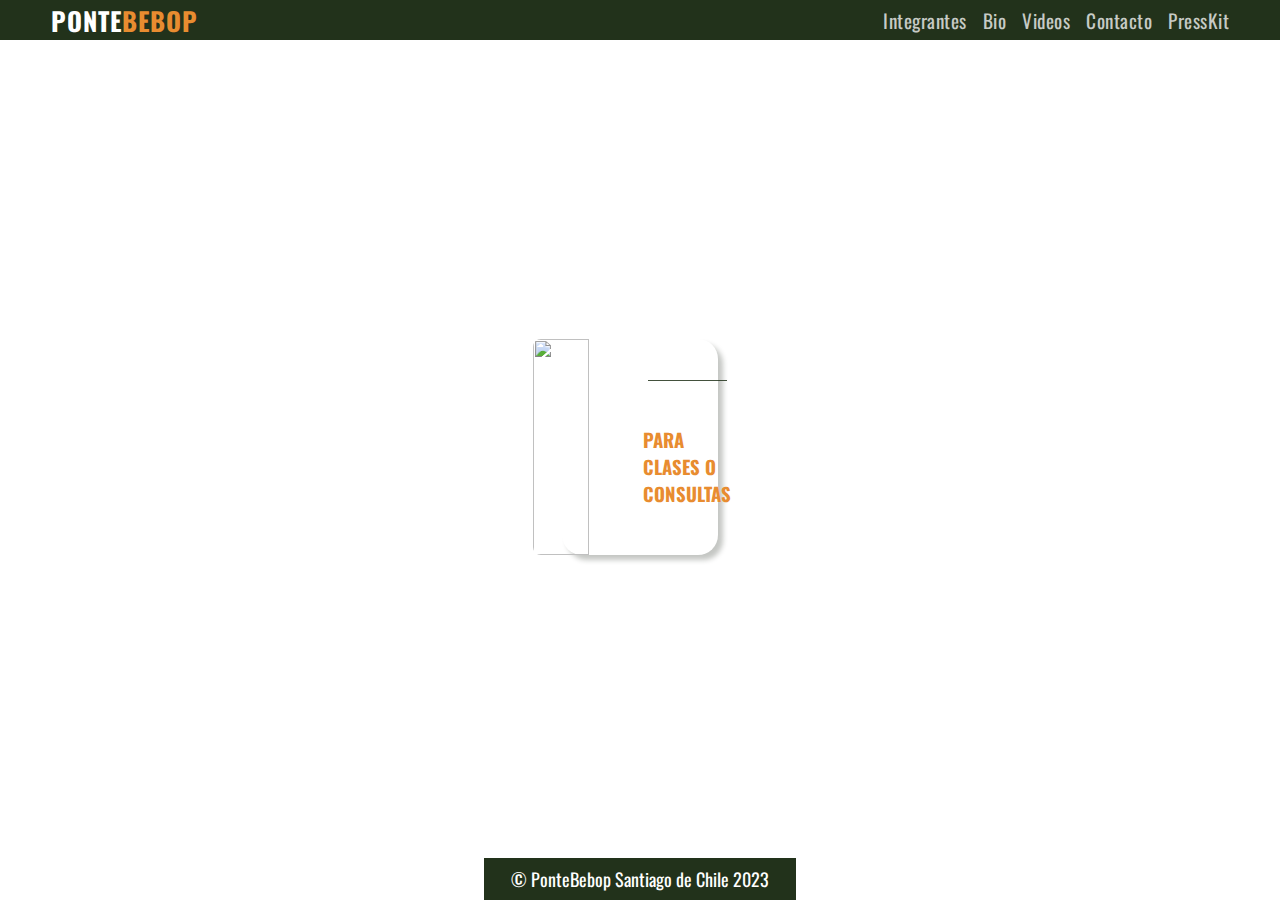
<file: integrante.html>
<!DOCTYPE html>
<html lang="en">
  <head>
    <meta charset="UTF-8" />
    <meta http-equiv="X-UA-Compatible" content="IE=edge" />
    <meta name="viewport" content="width=device-width, initial-scale=1.0" />
    <link rel="stylesheet" href="./assets/css/integrante.css" />
    <!-- Fonts -->
    <link rel="preconnect" href="https://fonts.googleapis.com" />
    <link rel="preconnect" href="https://fonts.gstatic.com" crossorigin />
    <link
      href="https://fonts.googleapis.com/css2?family=Oswald:wght@200;300;400;500;600;700&display=swap"
      rel="stylesheet"
    />
    <!-- Icons -->
    <link
      rel="stylesheet"
      href="https://cdnjs.cloudflare.com/ajax/libs/font-awesome/6.3.0/css/all.min.css"
      integrity="sha512-SzlrxWUlpfuzQ+pcUCosxcglQRNAq/DZjVsC0lE40xsADsfeQoEypE+enwcOiGjk/bSuGGKHEyjSoQ1zVisanQ=="
      crossorigin="anonymous"
      referrerpolicy="no-referrer"
    />

    <title>Integrante</title>
  </head>
  <body>
    <header>
      <nav>
        <div class="nav-title-container">
          <a href="/index.html" target="_self">
            <h1 class="nav-title">PONTE<span>BEBOP</span></h1>
          </a>
        </div>
        <ul>
          <li>Integrantes</li>
          <li>Bio</li>
          <li>Videos</li>
          <li>Contacto</li>
          <li>PressKit</li>
        </ul>
        <div class="burger-menu">
          <div class="line-1 burger-child"></div>
          <div class="line-2 burger-child"></div>
          <div class="line-3 burger-child"></div>
        </div>
      </nav>
    </header>
    <div class="card-container">
      <div class="card hidden">
        <section class="profile-sidebar">
          <picture>
            <source class="source-img" media="(min-width: 600px)" />
            <img class="profile-image" alt="" />
          </picture>
        </section>
        <section class="profile-main">
          <h2 class="profile-name"></h2>
          <p class="profile-body"></p>
          <section class="links-section">
            <h3>PARA CLASES O CONSULTAS</h3>
            <div class="icons-container">
              <a class="member-instagram" target="_blank">
                <i class="fa-brands fa-instagram"></i>
              </a>
              <a class="member-mail" target="_blank">
                <i class="fa-solid fa-envelope"></i>
              </a>
              <a class="member-whatsapp" target="_blank">
                <i class="fa-brands fa-whatsapp"></i>
              </a>
            </div>
          </section>
        </section>
      </div>
    </div>
    <footer>
      <p>© PonteBebop Santiago de Chile 2023</p>
      <div class="footer-icons-container">
        <a href="https://www.instagram.com/pontebebop" target="_blank">
          <i class="fa-brands fa-instagram"></i>
        </a>
        <a href="https://www.instagram.com/pontebebop" target="_blank">
          <i class="fa-brands fa-youtube"></i>
        </a>
      </div>
    </footer>
    <script src="/assets/js/integrante.js"></script>
  </body>
</html>
</file>
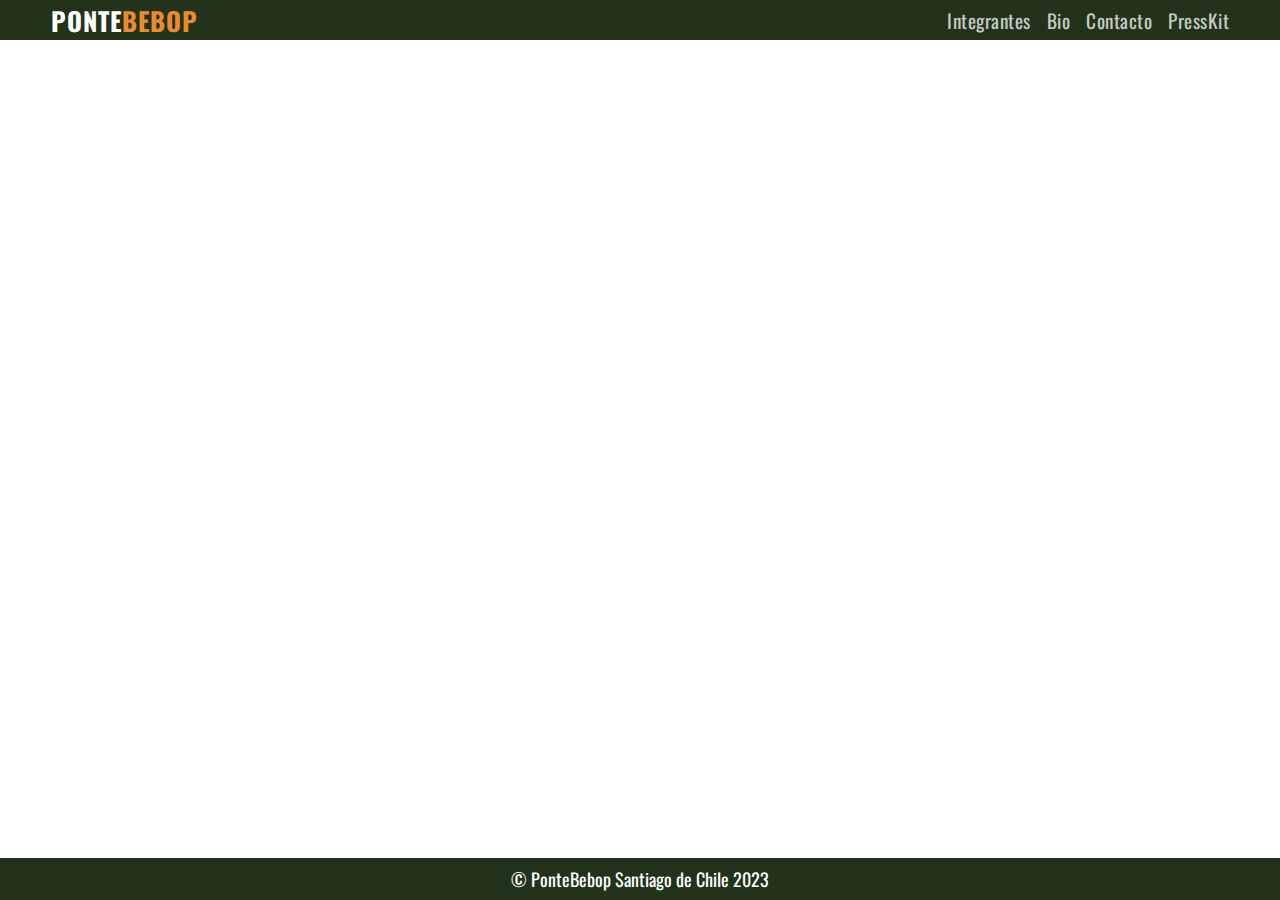
<file: videos.html>
<!DOCTYPE html>
<html lang="en">
  <head>
    <meta charset="UTF-8" />
    <meta http-equiv="X-UA-Compatible" content="IE=edge" />
    <meta name="viewport" content="width=device-width, initial-scale=1.0" />

    <link rel="stylesheet" href="/assets/css/videos.css" />
    <!-- Fonts -->
    <link rel="preconnect" href="https://fonts.googleapis.com" />
    <link rel="preconnect" href="https://fonts.gstatic.com" crossorigin />
    <link
      href="https://fonts.googleapis.com/css2?family=Oswald:wght@200;300;400;500;600;700&display=swap"
      rel="stylesheet"
    />
    <!-- Icons -->
    <link
      rel="stylesheet"
      href="https://cdnjs.cloudflare.com/ajax/libs/font-awesome/6.3.0/css/all.min.css"
      integrity="sha512-SzlrxWUlpfuzQ+pcUCosxcglQRNAq/DZjVsC0lE40xsADsfeQoEypE+enwcOiGjk/bSuGGKHEyjSoQ1zVisanQ=="
      crossorigin="anonymous"
      referrerpolicy="no-referrer"
    />
    <title>Videos Jazz</title>
  </head>
  <body>
    <header>
      <nav>
        <div class="nav-title-container">
          <a href="/index.html" target="_self">
            <h1 class="nav-title">PONTE<span>BEBOP</span></h1>
          </a>
        </div>
        <ul>
          <li>Integrantes</li>
          <li>Bio</li>
          <li>Contacto</li>
          <li>PressKit</li>
        </ul>
        <div class="burger-menu">
          <div class="line-1 burger-child"></div>
          <div class="line-2 burger-child"></div>
          <div class="line-3 burger-child"></div>
        </div>
      </nav>
    </header>
    <section class="videos-container"></section>
    <footer>
      <p>© PonteBebop Santiago de Chile 2023</p>
      <div class="footer-icons-container">
        <a href="https://www.instagram.com/pontebebop" target="_blank">
          <i class="fa-brands fa-instagram"></i>
        </a>
        <a href="https://www.instagram.com/pontebebop" target="_blank">
          <i class="fa-brands fa-youtube"></i>
        </a>
      </div>
    </footer>
    <script src="/assets/js/videos.js"></script>
  </body>
</html>
</file>
<file: assets/css/integrante.css>
* {
  box-sizing: border-box;
  padding: 0;
  margin: 0;
}

html,
body {
  height: 100%;
  font-family: "Oswald", sans-serif;
  display: flex;
  flex-direction: column;
  align-items: center;
  justify-content: space-between;
}

/* Header */

.resize-animation-stopper * {
  animation: none !important;
  transition: none !important;
}

header {
  background: hsl(100 30% 15%);
  width: 100%;
  height: 40px;
  display: flex;
  justify-content: center;
  align-items: center;
  position: fixed;
  top: 0;
  z-index: 1000;
  padding: 20px;
}

nav {
  display: flex;
  justify-content: space-between;
  align-items: center;
  width: 95%;
  z-index: 1000;
}

h1 {
  letter-spacing: 1px;
  font-size: 1.6rem;
  font-weight: bold;
}

.nav-title-container {
  color: white;
  z-index: 1000;
  cursor: pointer;
}

.nav-title-container span {
  color: hsl(30 80% 55%);
}

/* mobile menu */

ul {
  display: flex;
  flex-direction: column;
  align-items: center;
  justify-content: flex-start;
  gap: 5em;
  color: hsl(0 100% 100%/0.75);
  position: absolute;
  right: 0px;
  top: 40px;
  background: hsl(100 30% 15%);
  height: 100vh;
  width: 60%;
  transform: translateX(100%);
  transition: transform 0.5s ease-in;
}

ul > li {
  list-style: none;
  cursor: pointer;
  letter-spacing: 0.5px;
  font-size: 1.2rem;
  opacity: 0;
}

li:hover {
  color: hsl(30 80% 55%);
}

.burger-menu {
  cursor: pointer;
  transform: translateX(0%);
  transition: transform 0.9s ease-out;
}

.burger-menu div {
  background-color: hsl(0 100% 100%);
  height: 2px;
  width: 18px;
  margin: 4.5px;
  transition: all 0.3s ease;
  pointer-events: none;
}

.active {
  transform: translateX(0%);
}

@keyframes listLinkFade {
  from {
    opacity: 0;
    transform: translate(50px);
  }
  to {
    opacity: 1;
    transform: translate(0px);
  }
}

a:link {
  text-decoration: inherit;
  color: inherit;
  cursor: pointer;
}

a:visited {
  text-decoration: inherit;
  color: inherit;
  cursor: pointer;
}

/* main */
.card-container {
  height: 100%;
  margin-top: 36px;
  display: flex;
  justify-content: center;
  align-items: center;
}

.card {
  width: 88%;
  display: flex;
  flex-direction: column;
  align-items: center;
  justify-content: center;
  gap: 3em;
  box-shadow: 5px 5px 5px hsl(100 30% 10% / 0.25);
  border-radius: 20px;
}

.hidden {
  opacity: 0;
  transform: translateX(-100%);
  transition: all 1.125s ease;
}

.show {
  opacity: 1;
  transform: translateX(0);
}

.profile-image {
  border-radius: 50%;
  border: 4px solid hsl(30 80% 55%);
  width: 140px;
  height: 140px;
  object-fit: cover;
  display: flex;
}

.profile-main {
  display: flex;
  flex-direction: column;
  align-items: center;
  gap: 1em;
  padding: 1.4em 1em;
}

.profile-name {
  color: hsl(30 80% 55%);
  font-size: 1.65rem;
}

.profile-name::after {
  content: "";
  display: block;
  justify-content: center;
  height: 1px;
  width: 3em;
  background: hsl(100 30% 15%/0.85);
  margin: 0.7em auto 0.5em;
}

.profile-body {
  text-align: center;
}

/* Icons */
.links-section {
  color: hsl(30 80% 55%);
  display: flex;
  flex-direction: column;
  gap: 1.6em;
}

.icons-container {
  display: flex;
  font-size: 2rem;
  justify-content: space-between;
  align-items: center;
}

.icons-container i {
  color: hsl(30 80% 55%);
}

/* Footer */
footer {
  color: white;
  background: hsl(100 30% 15%);
  padding: 8px;
  bottom: 0;
  width: 100%;
  display: flex;
  align-items: center;

  z-index: 1;
}

footer p {
  text-align: center;
  margin: 0 auto;
  font-size: 1.125rem;
}

.footer-icons-container {
  display: flex;
  gap: 10px;
  position: absolute;
  right: 0;
  padding-right: 16px;
  color: white;
  font-size: 1.5rem;
}

footer i {
  cursor: pointer;
}

@media (min-width: 600px) {
  .card {
    display: grid;
    grid-template-columns: 30% 1fr;
    width: 60%;
  }
  ul {
    display: flex;
    flex-direction: row;
    position: static;
    background: none;
    gap: 1em;
    justify-content: flex-end;
    transform: translateX(0%);
    height: 100%;
  }

  ul > li {
    opacity: 1;
  }

  .burger-menu {
    display: none;
  }
  .profile-sidebar {
    min-width: 120%;
    height: 100%;
  }

  .profile-image {
    border-radius: 0px;
    border: none;
    object-fit: cover;
    display: flex;
    width: 100%;
    height: 100%;
    border-radius: 8px 0px 0px 8px;
  }
}

@media (min-width: 900px) {
  .card {
    width: 50%;
  }
}
</file>
<file: assets/css/videos.css>
* {
  box-sizing: border-box;
  padding: 0;
  margin: 0;
}

html,
body {
  min-height: 100%;
  font-family: "Oswald", sans-serif;
}

body {
  overflow-x: hidden;
}
/* Header */

.resize-animation-stopper * {
  animation: none !important;
  transition: none !important;
}

header {
  background: hsl(100 30% 15%);
  width: 100%;
  height: 40px;
  display: flex;
  justify-content: center;
  align-items: center;
  position: fixed;
  top: 0;
  z-index: 1000;
  padding: 20px;
}

nav {
  display: flex;
  justify-content: space-between;
  align-items: center;
  width: 95%;

  z-index: 1000;
}

h1 {
  letter-spacing: 1px;
  font-size: 1.6rem;
  font-weight: bold;
}

.nav-title-container {
  color: white;
  z-index: 1000;
  cursor: pointer;
}

.nav-title-container span {
  color: hsl(30 80% 55%);
}

/* mobile menu */

ul {
  display: flex;
  flex-direction: column;
  align-items: center;
  justify-content: flex-start;
  gap: 5em;
  color: hsl(0 100% 100%/0.75);
  position: absolute;
  right: 0px;
  top: 40px;
  background: hsl(100 30% 15%);
  height: 100vh;
  width: 60%;
  transform: translateX(100%);
  transition: transform 0.5s ease-in;
}

ul > li {
  list-style: none;
  cursor: pointer;
  letter-spacing: 0.5px;
  font-size: 1.2rem;
  opacity: 0;
}

li:hover {
  color: hsl(30 80% 55%);
}

.burger-menu {
  cursor: pointer;
  transform: translateX(0%);
  transition: transform 0.9s ease-out;
}

.burger-menu div {
  background-color: hsl(0 100% 100%);
  height: 2px;
  width: 18px;
  margin: 4.5px;
  transition: all 0.3s ease;
  pointer-events: none;
}

.active {
  transform: translateX(0%);
}

@keyframes listLinkFade {
  from {
    opacity: 0;
    transform: translate(50px);
  }
  to {
    opacity: 1;
    transform: translate(0px);
  }
}

a:link {
  text-decoration: inherit;
  color: inherit;
  cursor: pointer;
}

a:visited {
  text-decoration: inherit;
  color: inherit;
  cursor: pointer;
}

/* main section */
.videos-container {
  display: grid;
  grid-template-columns: 1fr;

  margin-top: 40px;
  margin-bottom: 40px;
  height: 100%;
}

.videos-container div {
  margin: 0 auto;
}

.instagram-media {
  /* background: #fff;
  border: 0;
  border-radius: 3px;
  box-shadow: 0 0 1px 0 rgba(0, 0, 0, 0.5), 0 1px 10px 0 rgba(0, 0, 0, 0.15);
  margin: 1px;
  max-width: 540px;
  min-width: 326px;
  padding: 0;
  width: 99.375%;
  width: -webkit-calc(100% - 2px);
  width: calc(100% - 2px); */
}

/* Footer */
footer {
  color: white;
  background: hsl(100 30% 15%);
  padding: 8px;
  bottom: 0;
  width: 100%;
  display: flex;
  align-items: center;
  position: fixed;
  z-index: 1;
}

footer p {
  text-align: center;
  margin: 0 auto;
  font-size: 1.125rem;
}

.footer-icons-container {
  display: flex;
  gap: 10px;
  position: absolute;
  right: 0;
  padding-right: 16px;
  color: white;
  font-size: 1.5rem;
}

footer i {
  cursor: pointer;
}

@media (min-width: 600px) {
  ul {
    display: flex;
    flex-direction: row;
    position: static;
    background: none;
    gap: 1em;
    justify-content: flex-end;
    transform: translateX(0%);
    height: 100%;
  }

  ul > li {
    opacity: 1;
  }

  .burger-menu {
    display: none;
  }
}
</file>
